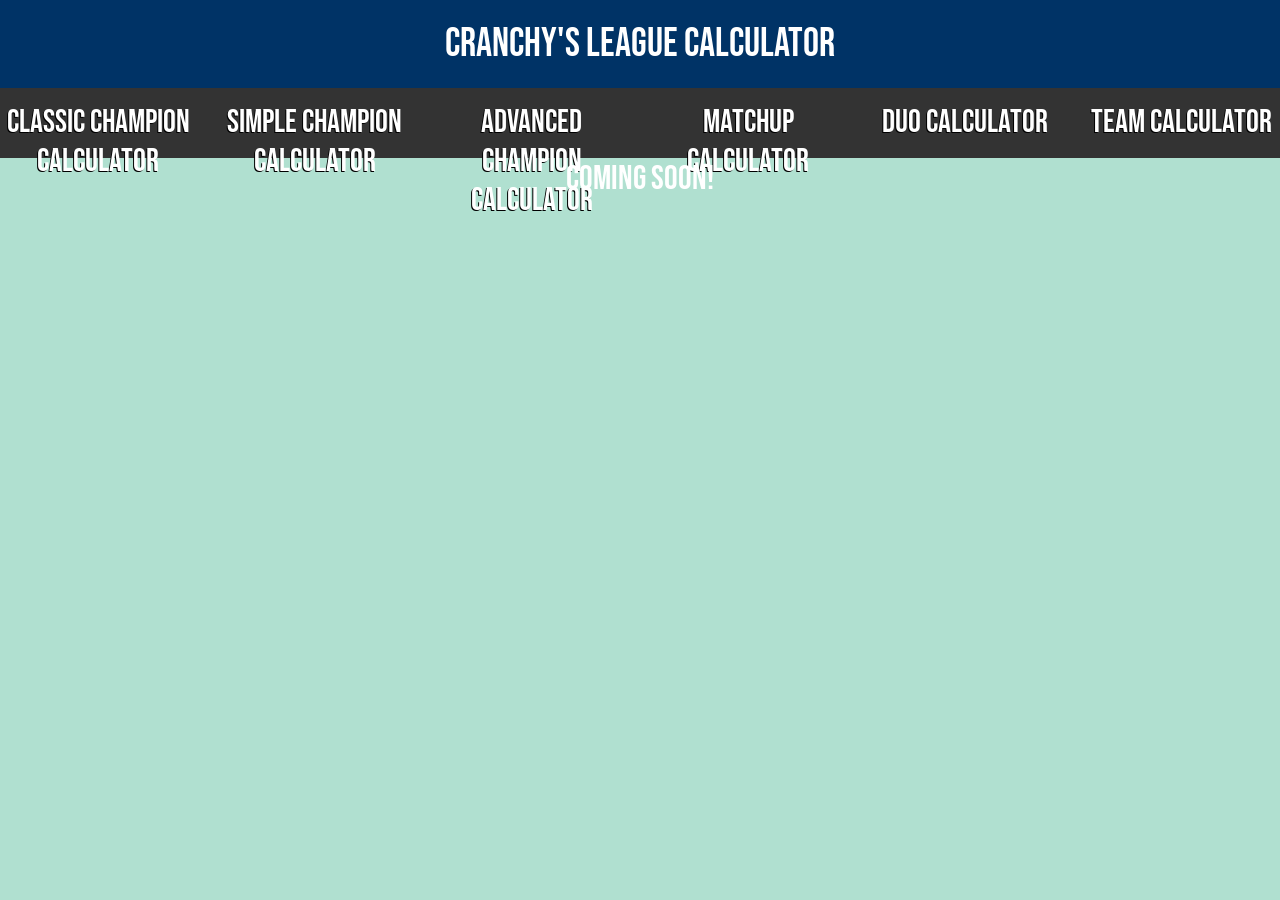
<file: advancedchampioncalculator.html>
<!DOCTYPE html>
<html lang="en">
<head>
    <meta charset="UTF-8">
    <meta http-equiv="X-UA-Compatible" content="IE=edge">
    <meta name="viewport" content="width=device-width, initial-scale=1.0">
    <title>Cranchy's League Calculator</title>
    <link rel="stylesheet" href="style.css">
</head>

<body>

  <header>
    <h1 style="font-size:40px" class="bebas-neue-regular">Cranchy's League Calculator</h1>
  </header>

<nav class="bebas-neue-regular">

    <a href="classicchampioncalculator.html">
        <p>Classic Champion Calculator</p>
    </a>

    <a href="index.html">
        <p>Simple Champion Calculator</p>
    </a>

    <a href="advancedchampioncalculator.html">
        <p>Advanced Champion Calculator</p>
    </a>

    <a href="matchupcalculator.html">
        <p>Matchup Calculator</p>
    </a>

    <a href="duocalculator.html">
        <p>Duo Calculator</p>
    </a>

    <a href="teamcalculator.html">
        <p>Team Calculator</p>
    </a>

</nav>

<main>

<h2 style="font-size:34px" class="bebas-neue-regular">Coming Soon!</h2>

</main>


<script src="script.js"></script>

</body>

</html>
</file>
<file: style.css>
@import url('https://fonts.googleapis.com/css2?family=Bebas+Neue&family=Cinzel+Decorative:wght@400;700;900&display=swap');

/* Reset */
* {
  margin: 0;
  padding: 0;
  box-sizing: border-box;
}

/* Body defaults */
body {
  background-color: #b0e0d0;  
  font-family: sans-serif;
  color: white;
  display: flex;
  flex-direction: column;
  align-items: center;
}

/* Header section (dark blue bar at top) */
header {
  width: 100%;
  background-color: #003366;
  padding: 20px 0;
  text-align: center;
}

header h1 {
  font-size: 28px;
  color: white;
  margin: 0;
}

/* Navbar layout */
nav {
  width: 100%;
  height: 70px;
  display: flex;
  font-size: 32px;
  color: white;
  justify-content: center;
  gap: 20px;
  padding: 15px 0;
  background-color: #333;
}

nav a {
  text-decoration: none;
  color: white;
  text-shadow: -1px 1px #000000;
  width: 400px;
  text-align: center;
}

nav a:visited{
  color: white;
}

nav a:hover{
  font-size: 32.5px;
  transform: scale(1.05);
  background-color: black;
}

nav a:active {
  font-size: 32.5px;
  transform: scale(1.05);
  background-color: black;
}

/* Box containing the dropdown menu */
.box {
  margin-top: 50px; /* space below the header */
  background-color: #e8f4f0;
  align-items: center;
  border-radius: 8px;
  padding: 40px;
  box-shadow: 0 0 10px rgba(0,0,0,0.2);
}

/* Dropdown container */
.dropdown {
  position: relative;
  display: flex;
  flex-direction: column;
  align-items: center;
}

/* Button styling */
#dropbtn,
#dropbtn2,
#levelbtn,
#levelbtn2 {
  background-color: #333;
  color: white;
  padding: 12px 18px;
  border: none;
  cursor: pointer;
  font-size: 16px;
  border-radius: 4px;
}

/* Dropdown list */
.dropdown-content {
  display: none;
  position: absolute;
  background-color: #444;
  min-width: 210px;
  z-index: 1;
  max-height: 300px;
  overflow-y: auto;
  top: 110%;
  left: auto;
  border-radius: 4px;
  z-index: 10;
}

/* Links inside */
.dropdown-content a {
  color: white;
  padding: 8px 10px;
  text-decoration: none;
  cursor: pointer;
  display: block;
}

.dropdown-content a:hover {
  background-color: #555;
}

.show {display: block;}

.selectedChampion:hover {
	font-size: 18px;
  cursor: pointer;
	background-color: black;
}

.selectedChampion2:hover {
	font-size: 18px;
  cursor: pointer;
	background-color: black;
}

.selectedLevel:hover {
	font-size: 18px;
  cursor: pointer;
	background-color: black;
}

.selectedLevel2:hover {
	font-size: 18px;
  cursor: pointer;
	background-color: black;
}

.selected-box{
  margin-top: 10px;
  background-color: #1b1b1b;
  color: #00ffcc;
  border: 1px solid #333;
  border-radius: 4px;
  padding: 8px 12px;
  width: 100%;
  text-align: center;
  font-weight: bold;
  font-family: sans-serif;
}

#championStats {
  vertical-align: top;      /* keep it top-aligned in the parent table */
  padding-top: 50px;        /* adds breathing room */
  padding-left: 5px;       /* space away from left edge */
  padding-right: 50px;
  font-size: 24px;
}

#championStats2 {
  vertical-align: top;      /* keep it top-aligned in the parent table */
  padding-top: 50px;        /* adds breathing room */
  padding-right: 5px;       /* space away from right edge */
  padding-left: 50px;
  font-size: 24px;

}

#championStatsTable,
#championStatsTable2 {
  margin: 0;
  table-layout: fixed; /* prevents table from resizing to fit content */
  width: 200px;        /* set total table width (adjust if needed) */
  border-collapse: collapse; /* cleaner look */
  background-color: #e8f4f0;     /* same soft mint tone as your boxes */
  color: #003366;                /* dark blue text for contrast */
  border: 1px solid #003366;     /* subtle outline matching header */
  border-radius: 6px;
}

#championStatsTable th,
#championStatsTable td {
  padding: 2px 2px;         /* small consistent cell spacing */
  text-align: left;
  border-bottom: 1px solid rgba(0,0,0,0.1); /* soft divider */

}

#championStatsTable2 th,
#championStatsTable2 td {
	padding: 2px 2px; 
	text-align: right;
	border-bottom: 1px solid rgba(0,0,0,0.1); /* soft divider */
}

#championStatsTable th,
#championStatsTable2 th {
  background-color: #000000;     
  color: #ffffff;                /* white header text */
  font-weight: bold;
}

.spells-container {
    display: flex;
    flex-direction: column;
    align-items: center;
    gap: 10px;
    margin-top: 15px;
    width: 100%;
}

.spells-row {
    display: flex;
    justify-content: space-around;
    width: 100%;
    gap: 6px;
}

.passive-row {
    justify-content: center;
}

.spell-slot {
    display: flex;
    flex-direction: column;
    align-items: center;
    width: 60px; /* Adjust size as needed */
}

.spell-slot img {
    width: 48px;
    height: 48px;
    border: 2px solid #333;
    border-radius: 6px;
    background-color: #111;
    object-fit: cover;
}

.spell-slot p {
    font-size: 11px;
    margin-top: 4px;
    text-align: center;
    word-wrap: break-word;
    color: #333; /* Update font color if background is light/dark */
}

.spell-damage-full p {
    font-size: 32px;
    color: #000;
}

.bebas-neue-regular {
  font-family: "Bebas Neue", sans-serif;
  font-weight: 400;
  font-style: normal;
}

.cinzel-decorative-regular {
  font-family: "Cinzel Decorative", serif;
  font-weight: 400;
  font-style: normal;
}

.cinzel-decorative-bold {
  font-family: "Cinzel Decorative", serif;
  font-weight: 700;
  font-style: normal;
}

.cinzel-decorative-black {
  font-family: "Cinzel Decorative", serif;
  font-weight: 900;
  font-style: normal;
}

.image-box {
  margin-top: 30px;
  display: flex;
  align-items: center;
  justify-content: center;
}

.image-box img {
  width: 210px;
  height: 400px;
  border-radius: 8px;
  box-shadow: 0 0 10px rgba(0,0,0,0.3);
}

.createSpace {
	height: 200px;
}

.riot-disclaimer {
  position: fixed;
  bottom: 0;
  width: 100%;
  text-align: center;
  background-color: #e8f4f0;  /* matches your box background */
  color: black;
  font-style: italic;
  font-size: 14px;
  padding: 8px 0;
  border-top: 1px solid #333;
  z-index: 100;
}

/* ----------- Additional Mobile Fixes (Champion boxes, tables, layout) ----------- */
@media (max-width: 768px) {

  /* Make the entire page stack naturally */
  body {
    flex-direction: column;
    align-items: center;
  }

  /* Stack .box containers vertically */
  .box {
    width: 95%;
    max-width: 400px;
    margin: 20px auto;
    padding: 20px;
    display: flex;
    flex-direction: column;
    align-items: center;
  }

  /* Center dropdowns & buttons inside boxes */
  .dropdown {
    width: 100%;
    align-items: center;
  }

  #dropbtn,
  #dropbtn2,
  #levelbtn,
  #levelbtn2 {
    width: 80%;
    max-width: 240px;
    font-size: 16px;
  }

  /* Champion stats tables become full width, smaller font */
  #championStats,
  #championStats2 {
    width: 100%;
    padding: 10px;
    font-size: 16px;
    text-align: center;
  }

  #championStatsTable,
  #championStatsTable2 {
    width: 100%;
    table-layout: fixed;
  }

  #championStatsTable th,
  #championStatsTable2 th {
    font-size: 14px;
  }

  #championStatsTable td,
  #championStatsTable2 td {
    font-size: 14px;
  }

  /* Keep the image centered and scaled properly */
  .image-box {
    width: 100%;
    height: auto;
    justify-content: center;
  }

  .image-box img {
    width: 100%;
    height: auto;
  }

  /* Fix navbar stacking and prevent overflow */
  nav {
    flex-direction: column;
    gap: 10px;
    height: auto;
    padding: 10px 0;
  }

  nav a {
    display: block;
    width: 100%;
    max-width: 300px;
    margin: 0 auto;
    text-align: center;
    font-size: 22px;
  }

  /* Donation section spacing above footer */
  .donation-section {
    position: static;
    margin: 60px auto 120px auto;
    text-align: center;
  }

  /* Ensure footer doesn�t cover bottom content */
  .riot-disclaimer {
    position: relative;
    bottom: 0;
  }
}
</file>
